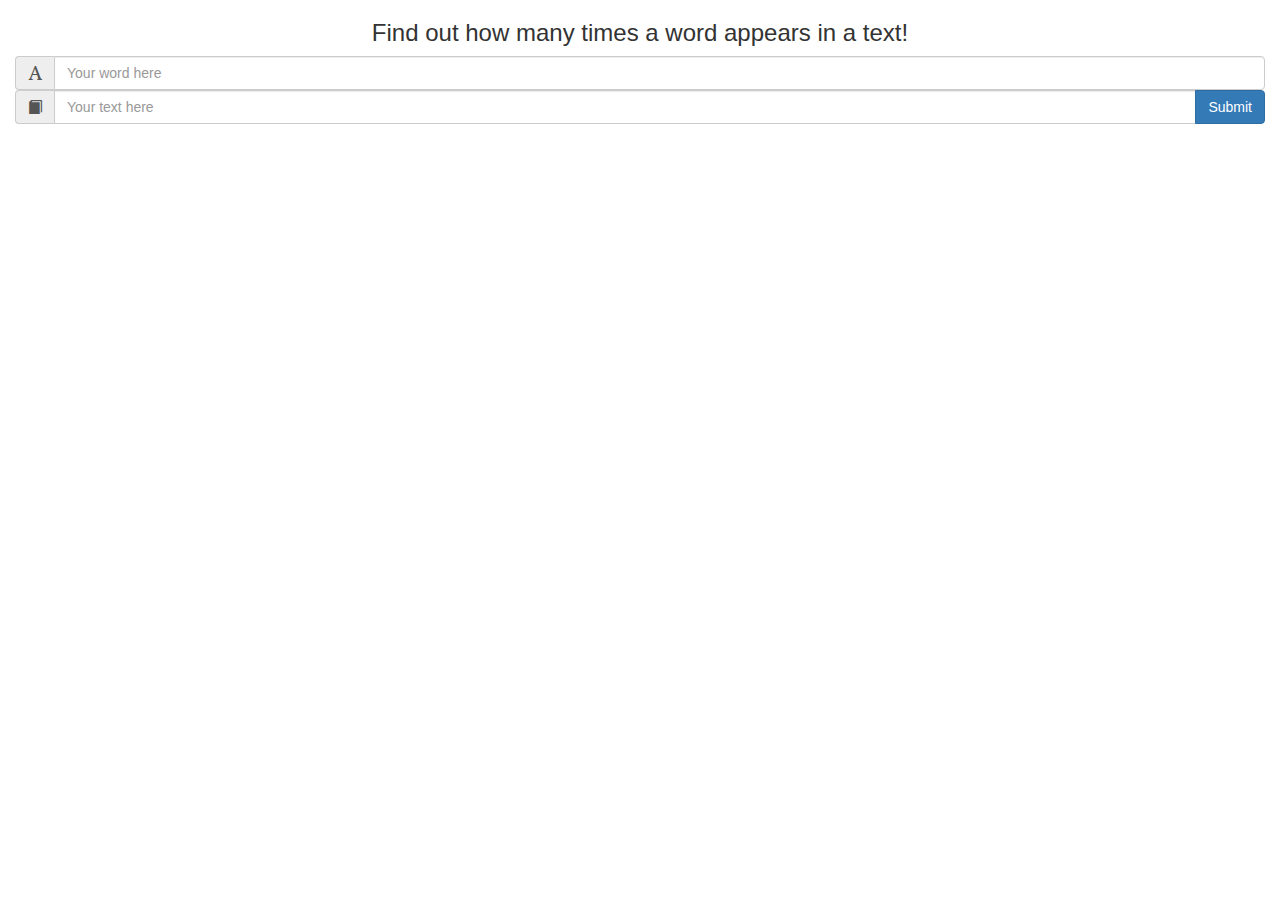
<file: index.html>
<!DOCTYPE html>
<html>
  <title>Word Counter</title>
  <meta charset="UTF-8">
  <meta name="keywords" content="word counter, text counter, counter, word">
  <link rel="stylesheet" href="https://maxcdn.bootstrapcdn.com/bootstrap/3.3.7/css/bootstrap.min.css">
  <link rel="stylesheet" type="text/css" href="stylesheet.css>
  <link rel="icon" type="image/vnd.microsoft.icon" href="icon.ico" >
  
  <body>
    <div class="container-fluid">
	    <h3 class="text-center">Find out how many times a word appears in a text!</h3>
		<div class="row">
			<div class="col-md-12">
			<div class="input-group">
				<span class="input-group-addon" id="basic-addon1"><span class="glyphicon glyphicon-font"></span></span>
				<input class="form-control" type="text" id="wordInput" placeholder="Your word here" name="wordInput">
			</div>
			</div>
        </div>
		<div class="row">
			<div class="col-md-12">
			<div class="input-group">
				<span class="input-group-addon" id="basic-addon2"><span class="glyphicon glyphicon-book"></span></span>
				<input type="text" class="form-control" id="textInput" placeholder="Your text here" name="textInput"></input>
				<span class="input-group-btn">
				   <button type="submit" class="btn btn-primary" id="button">Submit</button>
				</span>
			</div>	
			</div>
		</div>
		<p id="answer"></p>
	</div>
	<script>	
	document.getElementById("button").addEventListener("click", 
    function findWord() {
    var textToFind = document.getElementById("wordInput").value;
    var whereToFind = document.getElementById("textInput").value;
    var searchWord = new RegExp(textToFind, "g");

    var countWord = whereToFind.match(searchWord).length;
    
	  document.getElementById("answer").innerHTML = "Your word occured " + countWord + " time(s)!"
  });
  </script>
  </body>  
</html>
</file>
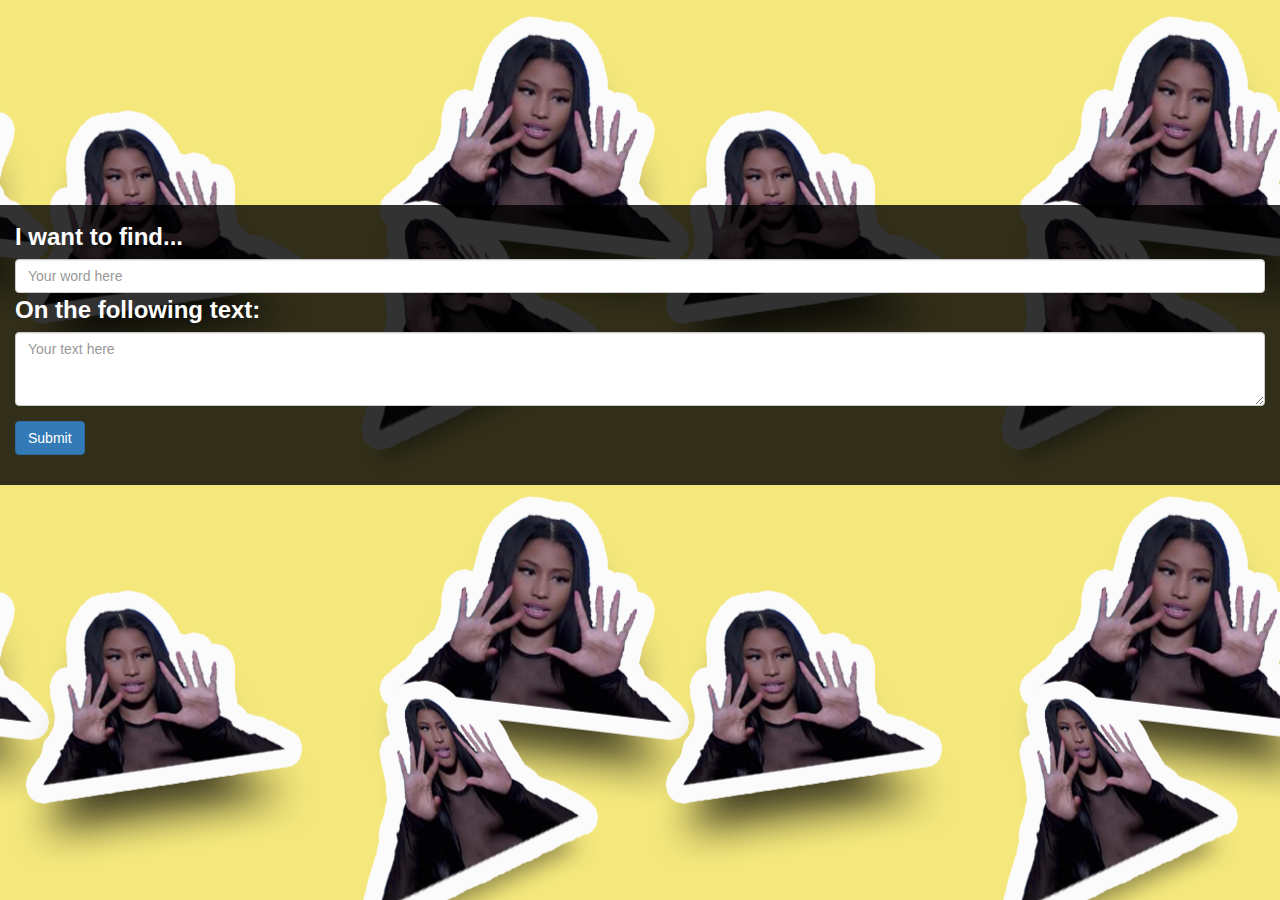
<file: index-test.html>
<!DOCTYPE html>
<html>
  <title>Word Counter</title>
  <meta charset="UTF-8">
  <meta name="keywords" content="word counter, text counter, counter, word">
  <link rel="stylesheet" href="https://maxcdn.bootstrapcdn.com/bootstrap/3.3.7/css/bootstrap.min.css">
  <link rel="stylesheet" type="text/css" href="stylesheet.css">
  <body>
    <div class="container-fluid">
	    <form onsubmit="return findWord()" method="POST">
			<div class="form-group">
				<label for="wordInput">I want to find...</label>
				<input class="form-control" type="text" id="wordInput" placeholder="Your word here" name="word">
				</input>
		
			<div class="form-group">
				<label for="textInput">On the following text:</label>
				<textarea class="form-control" rows="3" id="textInput" placeholder="Your text here" name="text"></textarea>
			</div>
	        <button type="submit" class="btn btn-primary">Submit</button>
		</form>	
	         <script type="text/javascript">
		   var textToFind = document.getElementById(wordInput);
		   var whereToFind = document.getElementById(textInput);
				  
		    function findWord() {
	              var searchWord = /textToFind/gi;
	              var countWord = whereToFind.match(searchWord).length;
	              alert(countWord);
                   }
                </script>
	</div>
  </body>  
</html>
</file>
<file: stylesheet.css>
body {
	background: url(background.png) center repeat;
    height: 100%;
    width: 100%;
}
.container-fluid {
	background-color: rgba(0,0,0,0.8);
	margin-top: 16%;
	padding: 15px;
}
h3 {
	color: white;
}
label {
	font-size: 24px;
	color: #fff;
}
.input-group {
	margin: 10px;
}
</file>
